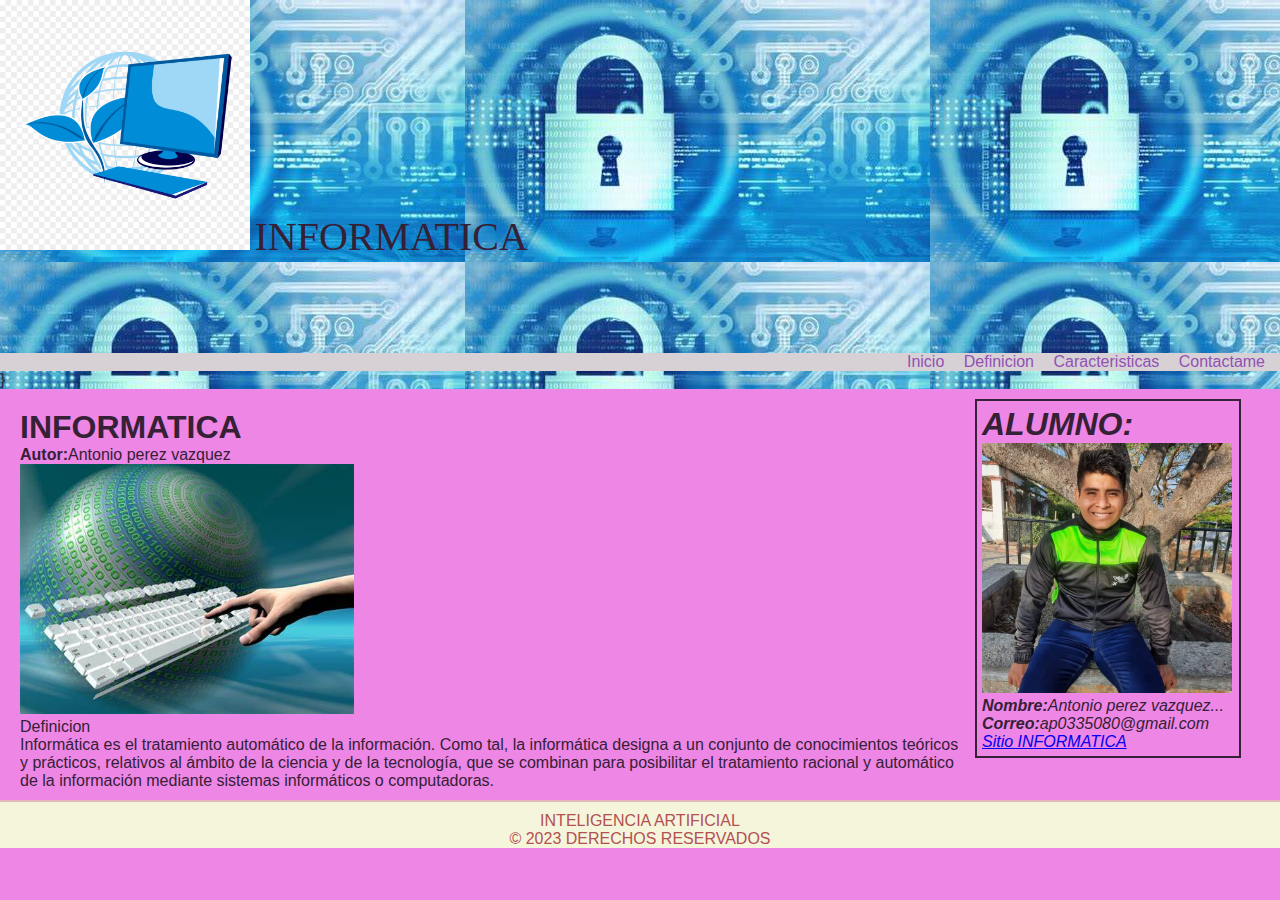
<file: PRACTICA8/index.html>
<!DOCTYPE html>
<html lang="en">
<head>
    <meta charset="UTF-8">
    <meta name="viewport" content="width=device-width, initial-scale=1.0">
    <title>Aplicacion Web progresiva</title>
    <link rel="stylesheet" href="CSS/style.css">
</head>
<body>
    
    <header> <!--encabezado-->
        <div id="Titulo">
            <img src="IMG/LOGO.jpeg" alt="MI LOGO" id="LOGO" />
            <h1>INFORMATICA </h1>
        </div>
        <nav> <!--menu-->
            <ul>
                <div id="encabezado">
                <li><a href="index.html">Inicio</a></li>
                <li><a href="Definicion.html">Definicion</a></li>
                <li><a href="Caracteristicas.html">Caracteristicas</a></li>
                <li><a href="Contacto.html">Contactame</a></li>
            </ul>

        </nav>
        

        }

    </header>
    <article>
        <section>
            <h1>INFORMATICA</h1>
            <p><strong>Autor:</strong>Antonio perez vazquez</p>
            <div>
                <img src="IMG/CONTENIDO.jpeg" alt="">
                <p><span>Definicion</span></p>
            </div>
                <p>Informática es el tratamiento automático de la información. Como tal, la informática designa a un conjunto de conocimientos teóricos y prácticos, relativos al ámbito de la ciencia y de la tecnología, que se combinan para posibilitar el tratamiento racional y automático de la información mediante sistemas informáticos o computadoras.</p>
            </section>
        <aside>
            <h1>ALUMNO:</h1>
            <p id="ALUMNOPERFIL"> <IMg src="IMG/MIFOTO.jpeg" alt="perfil" /></p>
            <P><STrong>Nombre:</STrong>Antonio perez vazquez...</P>
            <P><STrong>Correo:</STrong>ap0335080@gmail.com</P>
            <p><a href="https://www.xataka.com/"> Sitio INFORMATICA</a></p>
        </aside>
    </article>
    <footer><!--pie de pagina-->
        <P>INTELIGENCIA ARTIFICIAL</P>
        <P>&COPY; 2023 DERECHOS RESERVADOS</P>
        
        
    </footer>
    
    
</body>
</html>
</file>
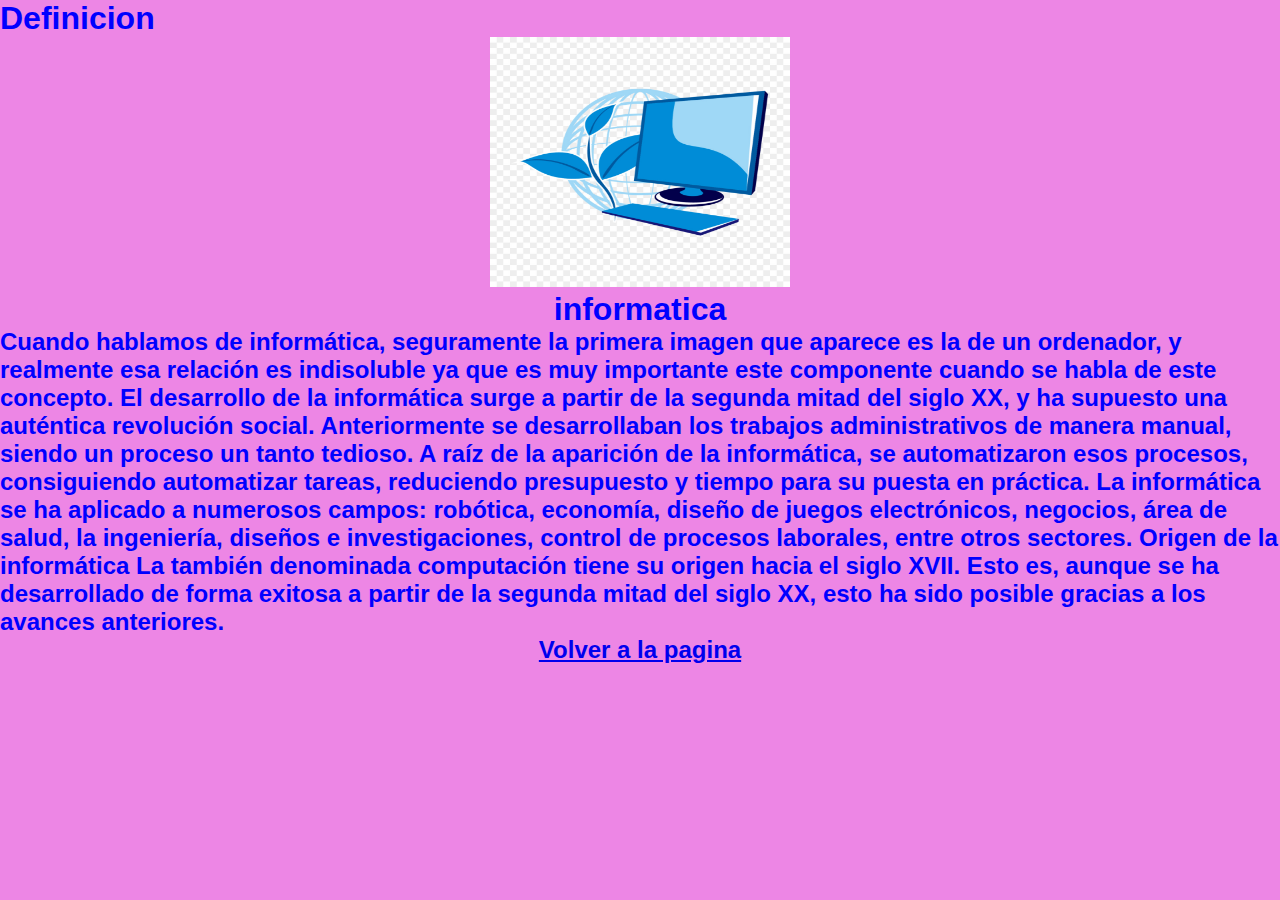
<file: PRACTICA8/Definicion.html>
<!DOCTYPE html>
<html lang="en">
<head>
    <meta charset="UTF-8">
    <meta http-equiv="X-UA-Compatible" content="IE=edge">
    <meta name="viewport" content="width=device-width, initial-scale=1.0">
    <link rel="stylesheet" href="CSS/style.css">
    <title>Definiciones</title>
    <H1>Definicion</H1>
    <CENter><IMg src="IMG/LOGO.jpeg" width="300" height="300"></IMg></CENter>
    <style>
        h1{color:blue}
        p{color: blue;}
    </style>
</head>
<body>
    <center><h1>informatica</h1></center>
    <h2><P >Cuando hablamos de informática, seguramente la primera imagen que aparece es la de un ordenador, y realmente esa relación es indisoluble ya que es muy importante este componente cuando se habla de este concepto.

        El desarrollo de la informática surge a partir de la segunda mitad del siglo XX, y ha supuesto una auténtica revolución social.
         Anteriormente se desarrollaban los trabajos administrativos de manera manual, siendo un proceso un tanto tedioso.
        
        A raíz de la aparición de la informática, se automatizaron esos procesos, consiguiendo automatizar tareas, reduciendo presupuesto y tiempo para su puesta en práctica.  <tr></tr>
        
        La informática se ha aplicado a numerosos campos: robótica, economía, diseño de juegos electrónicos, negocios, área de salud, la ingeniería, diseños e investigaciones, control de procesos laborales, entre otros sectores.
        
        Origen de la informática
        La también denominada computación tiene su origen hacia el siglo XVII. Esto es, aunque se ha desarrollado de forma exitosa a partir de la segunda mitad del siglo XX, esto ha sido posible gracias a los avances anteriores.</P></h2>
    <center><a href="index.html" ><h2>Volver a la pagina </h2></a></center>
</body>
</html>
</file>
<file: PRACTICA8/CSS/style.css>
*{
    margin: 0%;
    padding: 0%;
}
body
{
    position: relative;
    background-color: rgb(237, 134, 229);
    font-family:'trebuchet MS', Arial,sans-serif;
    color: #352036;
}
header{
    background:url('../IMG/baner.jpeg');
}
header h1{
    font-family: 'comic sans MS';
    font-size: 2.5em;
    font-weight: normal;
}
#Titulo
{
    display: inline-block;
}
#logo, header h1
{
    display: inline-block;
    margin-bottom: 0%;
    height: 140px;
}
nav{
    display: inline-block;
    width: 100%;
    height: 40%;
    text-align: right;
    background-color: rgb(215, 209, 213);
}
nav ul
{
    list-style-type: none;

}
nav li
{
    display: inline-block;
    margin-right: 15px;
}
nav a
{
    font-family: 'Segoe UI', Tahoma, Geneva, Verdana, sans-serif;
    font-size: 1,3em;
    color: #9250b3;
    padding-bottom: 3px;
    text-decoration: none;
}
nav  a:hover
{
color: #e3b8b8;
border-bottom: #6450b3;
}
img{
    height: 250px;
}
article{
    padding: 10px;
}
section{
    padding: 10px;
    margin-left: auto;
    margin-right: auto;
    float: left;
    width: 75%;
}
aside{
    padding: 5px;
    font-style: italic;
    float: left;
    width: 20%;
    border: 2px solid;
}
footer{
    float: left;
    position: relative;
    bottom: 0%;
    width: 100%;
    height: 150%;
    box-sizing: border-box;
    border-top: 2px solid #e3b8b8;
    background-color: beige;
    color: #b35050;
    text-align: center;
    padding-top: 10px;
}
</file>
